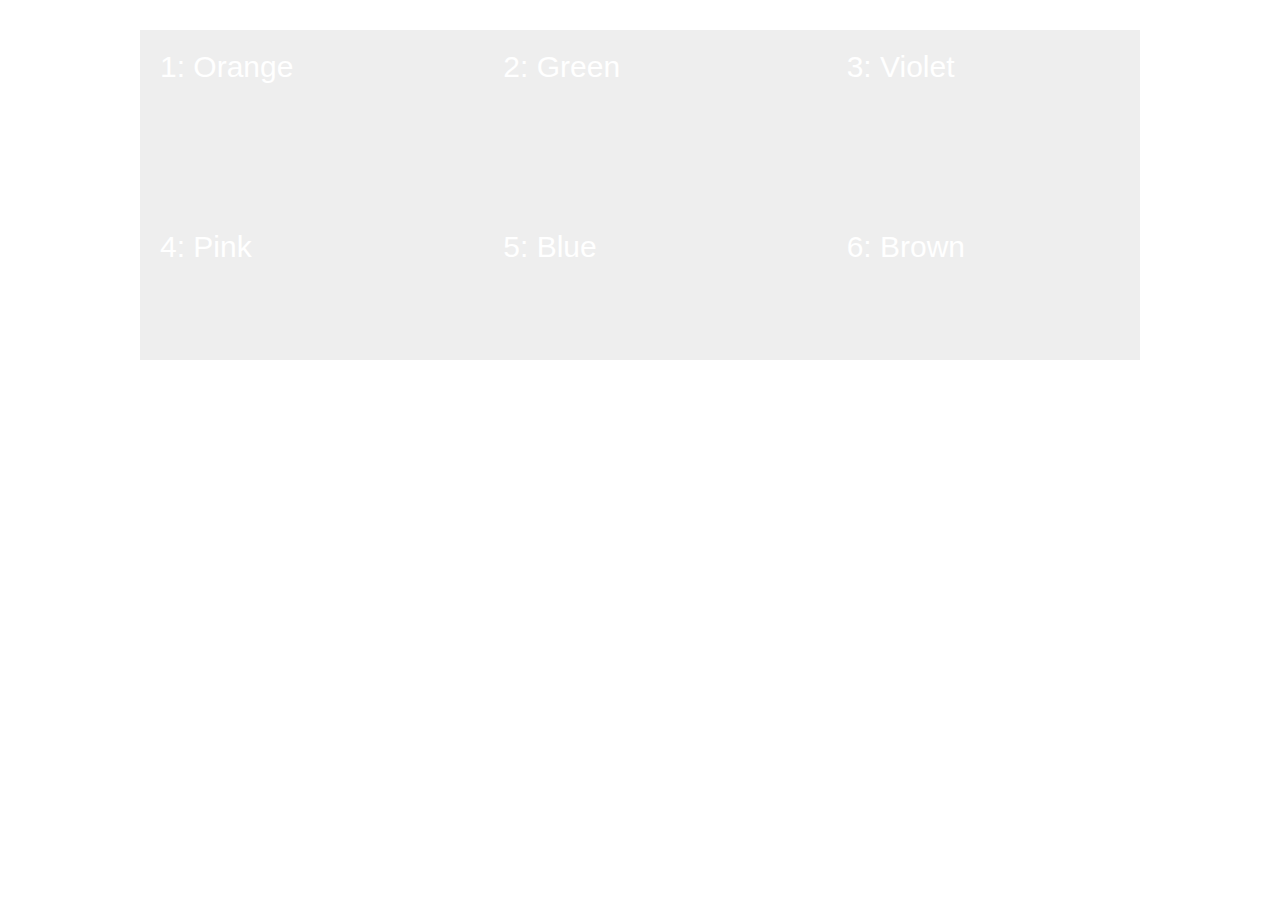
<file: index.html>
<!DOCTYPE html>
<html lang="en">
<head>
    <meta charset="UTF-8">
    <meta name="viewport" content="width=device-width, initial-scale=1.0">
    <meta http-equiv="X-UA-Compatible" content="ie=edge">
    <link rel="stylesheet" href="css/style.css" type="text/css">
    <title>Document</title>
</head>
<body>
    <div class="container">
        <div class="item item--1">1: Orange</div>
        <div class="item item--2">2: Green</div>
        <div class="item item--3">3: Violet</div>
        <div class="item item--4">4: Pink</div>
        <div class="item item--5">5: Blue</div>
        <div class="item item--6">6: Brown</div>
      </div>
</body>
</html>
</file>
<file: css/style.css>
.container {
    background-color: #eee;
    width: 1000px;
    margin: 30px auto;
    
    display: grid;
    grid-template-rows: repeat(2, 150px);
    // grid-template-columns: repeat(2, 150px) 1fr;
    grid-template-columns: repeat(3, 1fr);
    // grid-template-columns: 50% 1fr 1fr;
  
  
    
    // grid-row-gap: 30px;
    // grid-column-gap: 30px;
    
    grid-gap: 30px;
  }
  
  .item {
    padding: 20px;
    font-size: 30px;
    font-family: sans-serif;
    color: white;
    
    &--1 {
      background-color: orangered;
      // grid-row-start: 2;
      // grid-row-end: 3;
      // grid-column-start: 2;
      // grid-column-end: 3;
      grid-row: 2 / 3;
      grid-column: 2 / 3;
      z-index: 10;
    }
    
    &--2 {
      background-color: yellowgreen;
      // grid-column: 1/3;
      // grid-column: 2 / span 2;
      // grid-column: 2 / -1; // span from 2 all they way till the end
       grid-column: 2 / -1;
      
    }
    
    &--3 {
      background-color: palevioletred;
      grid-column: 1/3;
      grid-row: 2/3;
    }
    
    &--4 {
      background-color: pink;
    }
    
    &--5 {
      background-color: royalblue;
      // grid-row: 1 / 2;
      // grid-column: 3 / 4;
      grid-area: 1/3/3/4;
    }
    
    &--6 {
      background-color: goldenrod;
      grid-area: 1/2/2/3;
    }
  }
</file>
